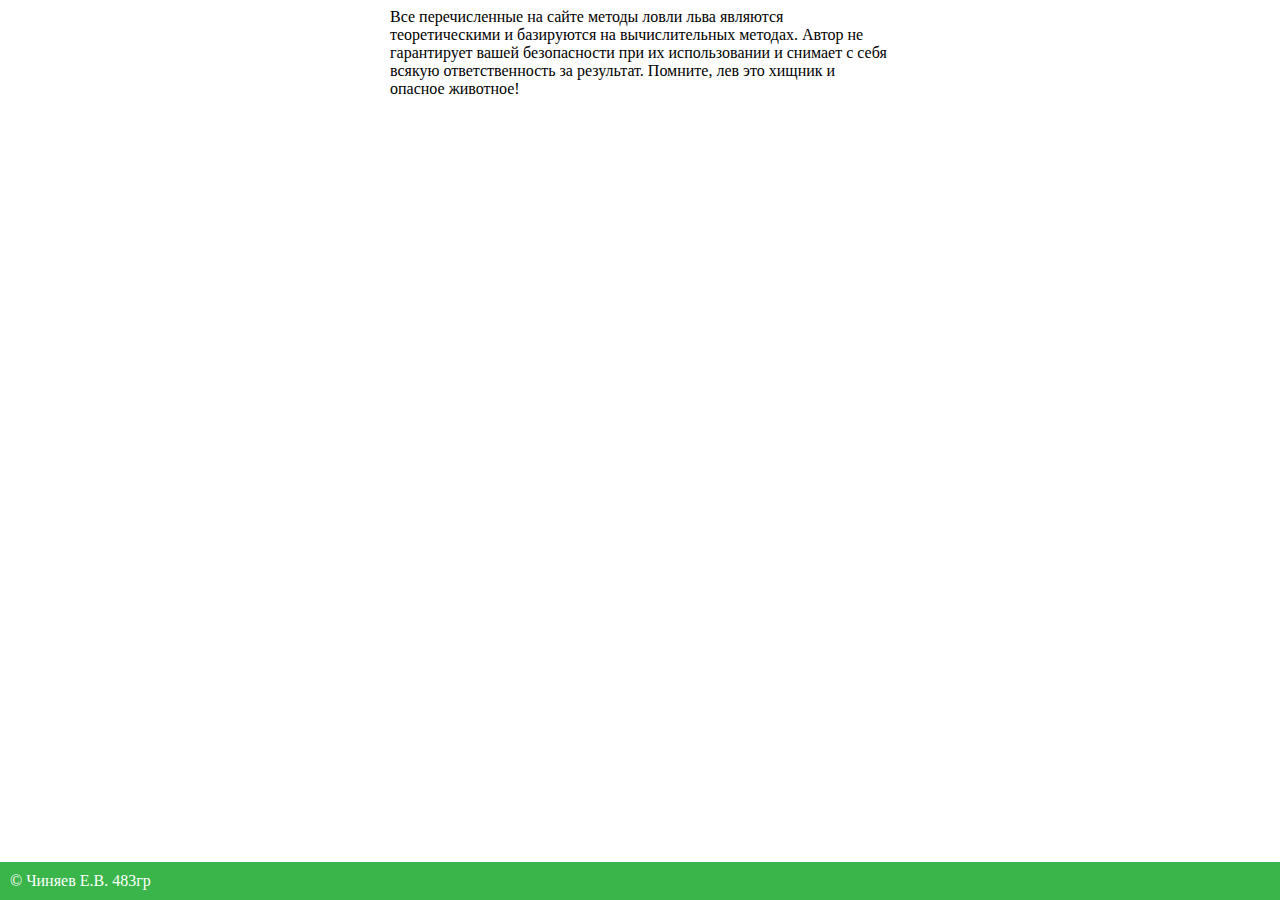
<file: index/Подвал.html>
<!DOCTYPE html PUBLIC "-//W3C//DTD XHTML 1.0 Strict//EN" 
   "http://www.w3.org/TR/xhtml1/DTD/xhtml1-strict.dtd">
<html xmlns="http://www.w3.org/1999/xhtml">
 <head>
  <meta http-equiv="Content-Type" content="text/html; charset=utf-8" />
  <title>Фиксированный подвал</title>
  <style type="text/css">
   #content {
    width: 500px; /* Ширина слоя */
    margin: 0 auto 50px; /* Выравнивание по центру */
   }
   #footer {
    position: fixed; /* Фиксированное положение */
    left: 0; bottom: 0; /* Левый нижний угол */
    padding: 10px; /* Поля вокруг текста */
    background: #39b54a; /* Цвет фона */
    color: #fff; /* Цвет текста */
    width: 100%; /* Ширина слоя */
   }
  </style>
 </head>
 <body>
  <div id="content">
   Все перечисленные на сайте методы ловли льва являются теоретическими 
   и базируются на вычислительных методах. Автор не гарантирует 
   вашей безопасности при их использовании и снимает с себя всякую 
   ответственность за результат. 
   Помните, лев это хищник и опасное животное! 
  </div>
  <div id="footer">
   &copy; Чиняев Е.В. 483гр
  </div>
 </body>
</html>
</file>
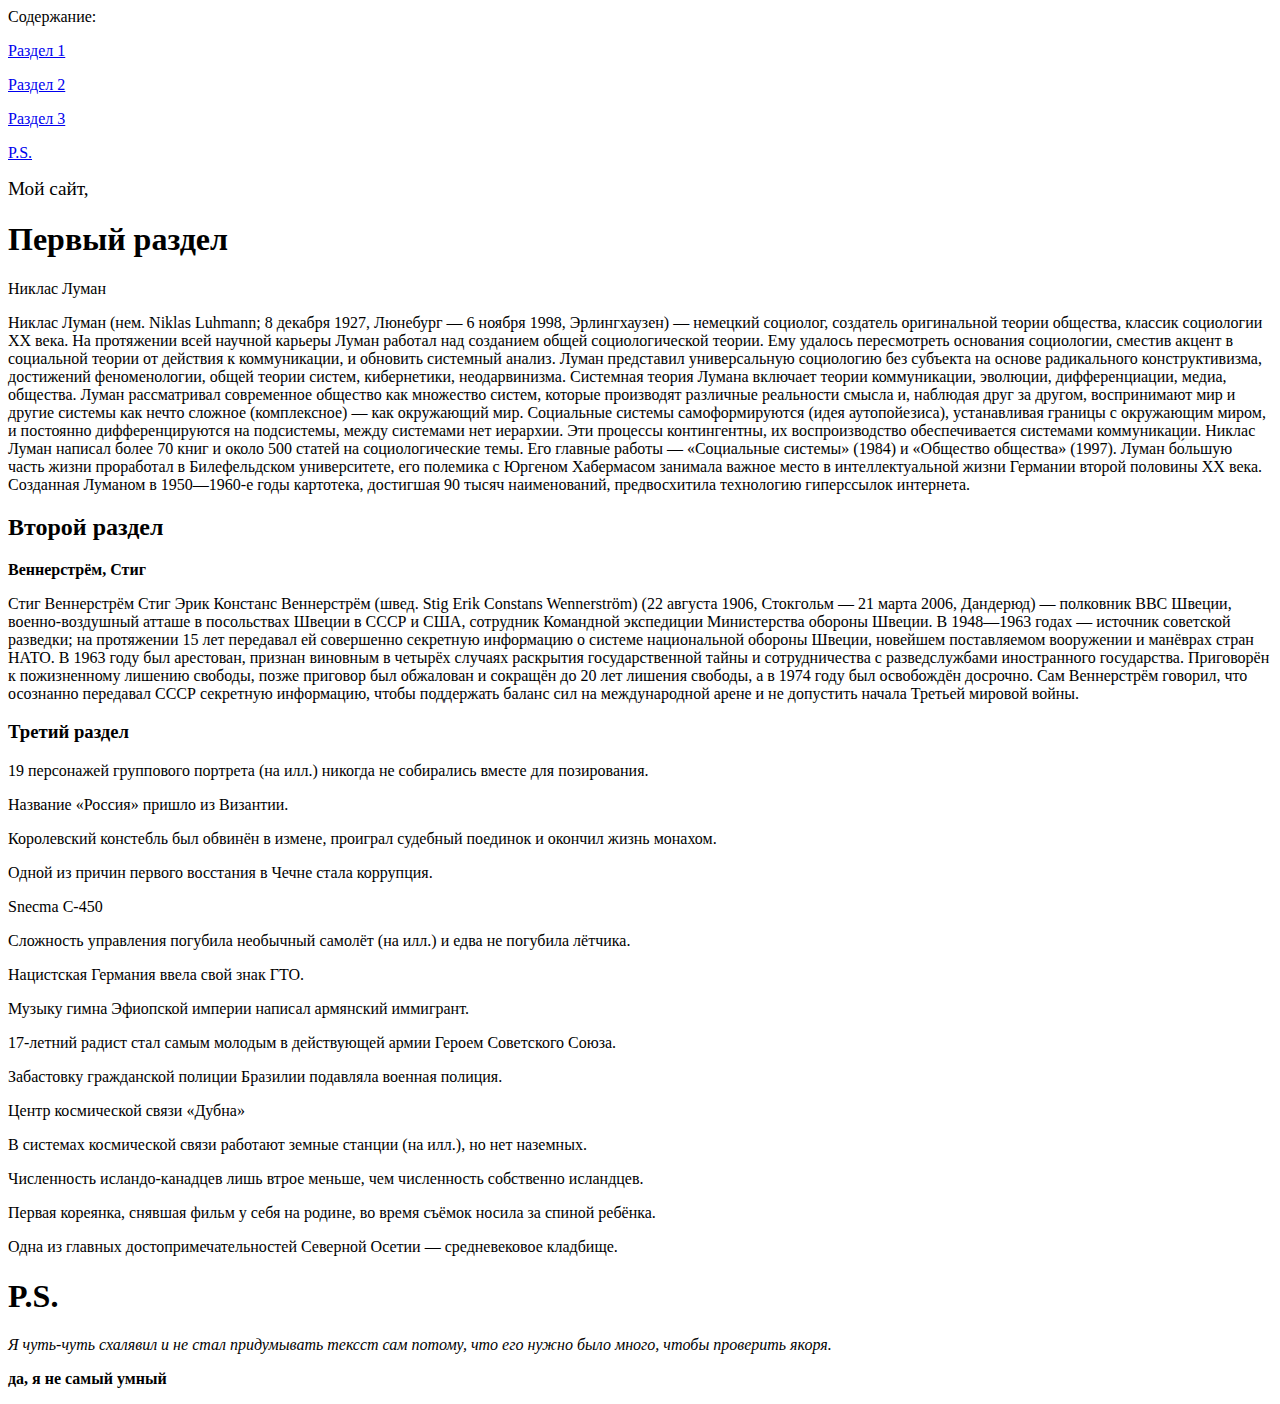
<file: index/Чиняев.html>
<html>
		<head>
			<meta http-equiv="Content-Type" content="text/html; charset=UTF-8">
			<title>483_Чиняев</title>
		</head>
			<body>
			<p> Содержание:</p>
			<p><a href="#h1">Раздел 1</a></p>
			<p><a href="#h2">Раздел 2</a></p>
			<p><a href="#h3">Раздел 3</a></p>
			<p><a href="#h4">P.S.</a></p>
				<big>Мой сайт,</big></a>
				<h1><a name=h1>Первый раздел</h1></a>
				<p>Никлас Луман </p>
				<p>Никлас Луман (нем. Niklas Luhmann; 8 декабря 1927, Люнебург — 6 ноября 1998, Эрлингхаузен) — немецкий социолог, создатель оригинальной теории общества, классик социологии XX века.

На протяжении всей научной карьеры Луман работал над созданием общей социологической теории. Ему удалось пересмотреть основания социологии, сместив акцент в социальной теории от действия к коммуникации, и обновить системный анализ. Луман представил универсальную социологию без субъекта на основе радикального конструктивизма, достижений феноменологии, общей теории систем, кибернетики, неодарвинизма. Системная теория Лумана включает теории коммуникации, эволюции, дифференциации, медиа, общества. Луман рассматривал современное общество как множество систем, которые производят различные реальности смысла и, наблюдая друг за другом, воспринимают мир и другие системы как нечто сложное (комплексное) — как окружающий мир. Социальные системы самоформируются (идея аутопойезиса), устанавливая границы с окружающим миром, и постоянно дифференцируются на подсистемы, между системами нет иерархии. Эти процессы контингентны, их воспроизводство обеспечивается системами коммуникации.

Никлас Луман написал более 70 книг и около 500 статей на социологические темы. Его главные работы — «Социальные системы» (1984) и «Общество общества» (1997). Луман бо́льшую часть жизни проработал в Билефельдском университете, его полемика с Юргеном Хабермасом занимала важное место в интеллектуальной жизни Германии второй половины XX века. Созданная Луманом в 1950—1960-е годы картотека, достигшая 90 тысяч наименований, предвосхитила технологию гиперссылок интернета. </p>

				<h2><a name=h2>Второй раздел</h2></a>
					
				<p><strong> Веннерстрём, Стиг </strong></p>
				
				<p>Стиг Веннерстрём
Стиг Эрик Констанс Веннерстрём (швед. Stig Erik Constans Wennerström) (22 августа 1906, Стокгольм — 21 марта 2006, Дандерюд) — полковник ВВС Швеции, военно-воздушный атташе в посольствах Швеции в СССР и США, сотрудник Командной экспедиции Министерства обороны Швеции. В 1948—1963 годах — источник советской разведки; на протяжении 15 лет передавал ей совершенно секретную информацию о системе национальной обороны Швеции, новейшем поставляемом вооружении и манёврах стран НАТО.

В 1963 году был арестован, признан виновным в четырёх случаях раскрытия государственной тайны и сотрудничества с разведслужбами иностранного государства. Приговорён к пожизненному лишению свободы, позже приговор был обжалован и сокращён до 20 лет лишения свободы, а в 1974 году был освобождён досрочно. Сам Веннерстрём говорил, что осознанно передавал СССР секретную информацию, чтобы поддержать баланс сил на международной арене и не допустить начала Третьей мировой войны.</p>
				<h3><a name=h3>Третий раздел</h3></a>

				<p>19 персонажей группового портрета (на илл.) никогда не собирались вместе для позирования.</p>
				<p>Название «Россия» пришло из Византии.</p>
				<p>Королевский констебль был обвинён в измене, проиграл судебный поединок и окончил жизнь монахом.</p>
				<p>Одной из причин первого восстания в Чечне стала коррупция.</p>
				<p>Snecma C-450</p>
				<p>Сложность управления погубила необычный самолёт (на илл.) и едва не погубила лётчика.</p>
				<p>Нацистская Германия ввела свой знак ГТО.</p>
				<p>Музыку гимна Эфиопской империи написал армянский иммигрант.</p>
				<p>17-летний радист стал самым молодым в действующей армии Героем Советского Союза.</p>
				<p>Забастовку гражданской полиции Бразилии подавляла военная полиция.</p>
				<p>Центр космической связи «Дубна»</p>
				<p>В системах космической связи работают земные станции (на илл.), но нет наземных.</p>
				<p>Численность исландо-канадцев лишь втрое меньше, чем численность собственно исландцев.</p>
				<p>Первая кореянка, снявшая фильм у себя на родине, во время съёмок носила за спиной ребёнка.</p>
				<p>Одна из главных достопримечательностей Северной Осетии — средневековое кладбище.</p>

				<a name=h4><h1 id="h4">P.S.</h4></a>
				<p><i>Я чуть-чуть схалявил и не стал придумывать тексст сам потому, что его нужно было много, чтобы проверить якоря.</i></p>
				<p><strong>да, я не самый умный</strong></p>

 
			</body>
	</html>
</file>
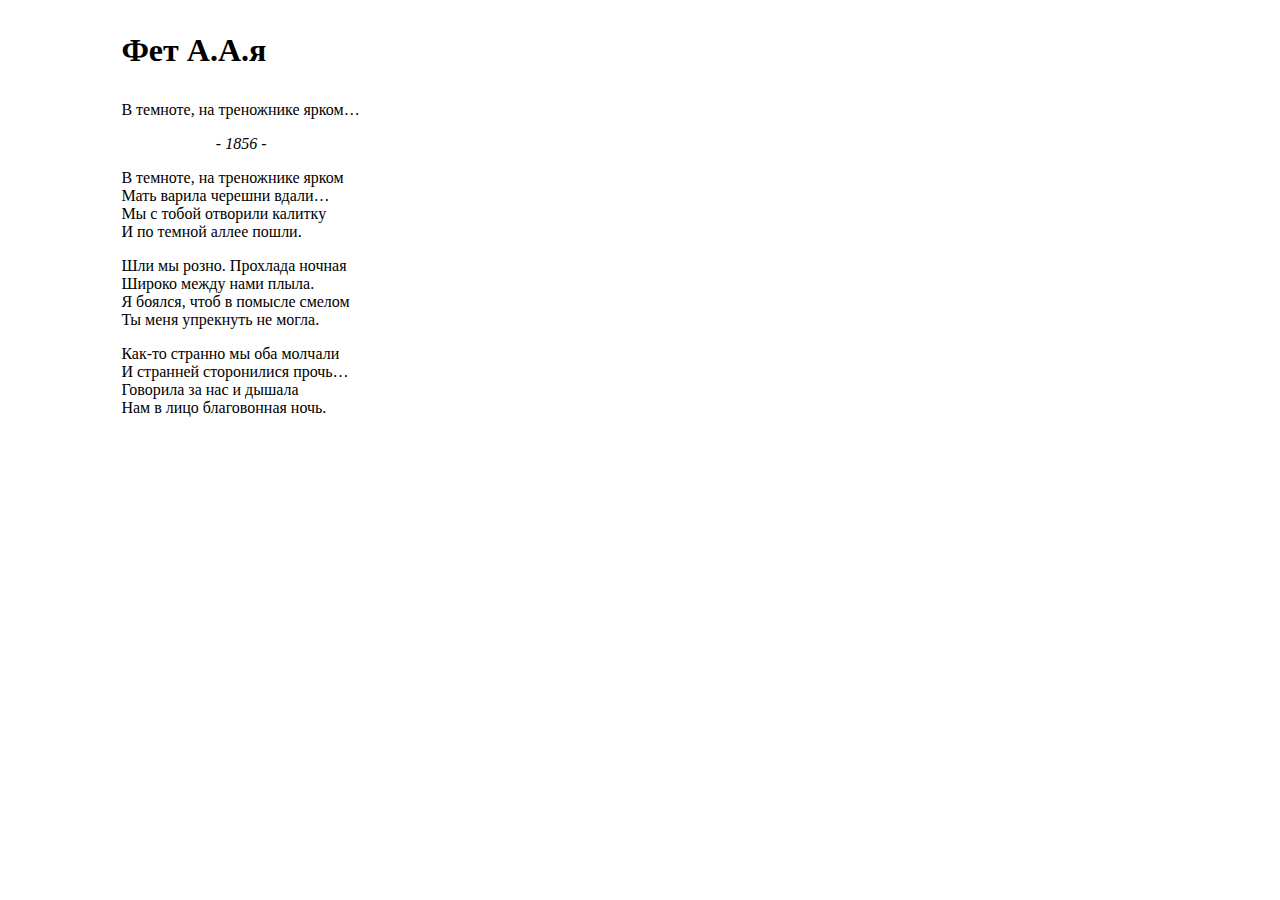
<file: index/Чиняев3-1.html>
<!DOCTYPE html>
	<html>
		<head>
			<meta http-equiv="Content-Type" content="text/html; charset=UTF-8">
			<title>483_Чиняев</title>
			<style>
				P { margin-left: 30mm; }
			</style>
		</head>
			<body>
				<h1><p>Фет А.А.я</p></h1> 
				<p>В темноте, на треножнике ярком…<br></p> 
				<p style="text-indent: 25mm;" ><i>        - 1856 - </i></p>
				<p>	В темноте, на треножнике ярком <br>
					Мать варила черешни вдали…     <br>
					Мы с тобой отворили калитку    <br>
					И по темной аллее пошли.</p>
				<p>	Шли мы розно. Прохлада ночная  <br>
					Широко между нами плыла.       <br>
					Я боялся, чтоб в помысле смелом<br>
					Ты меня упрекнуть не могла.</p> 
				<p>	Как-то странно мы оба молчали  <br> 
					И странней сторонилися прочь…  <br> 
					Говорила за нас и дышала       <br>
					Нам в лицо благовонная ночь.</p>
			</body>
	</html>
</file>
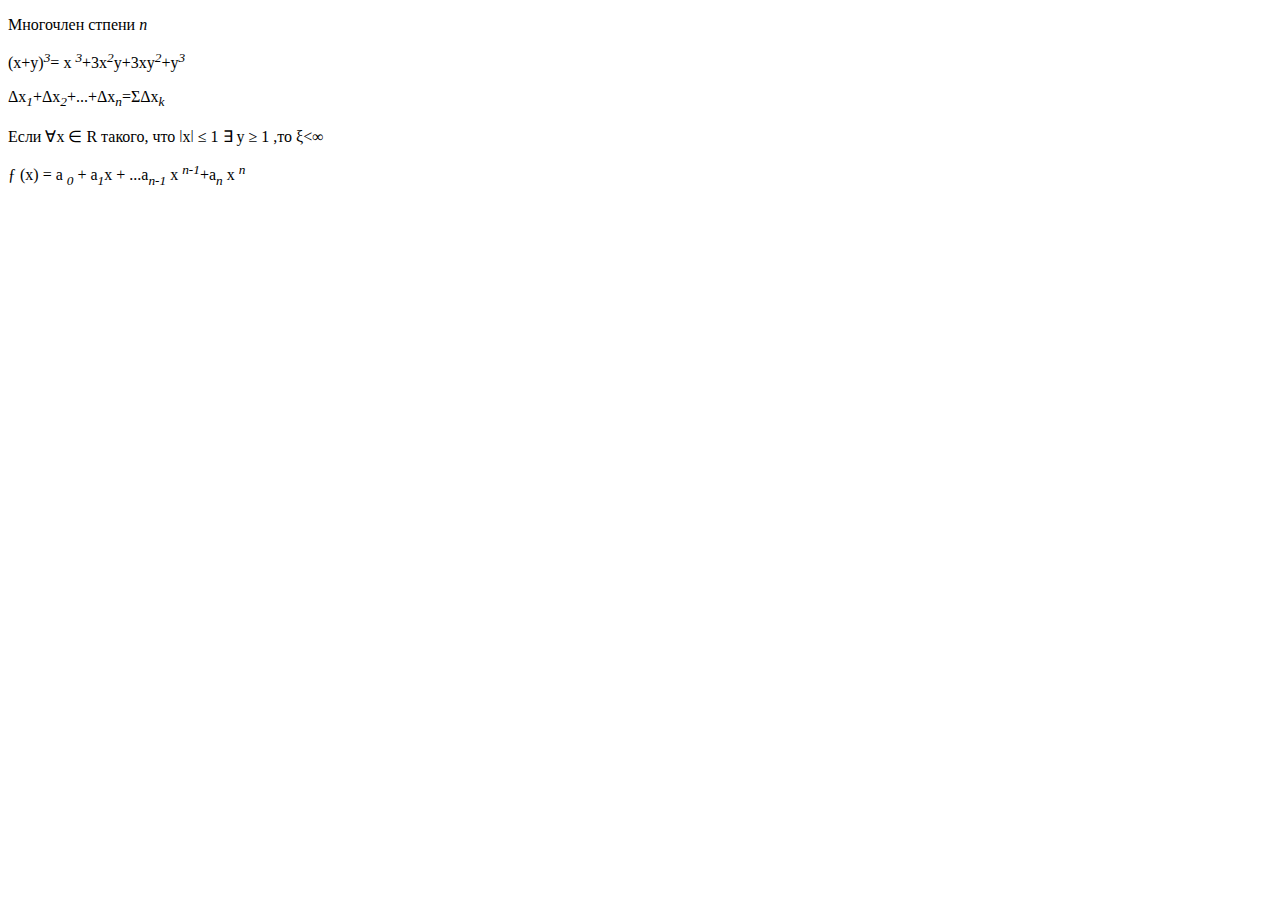
<file: index/Чиняев3-2.html>
<!DOCTYPE html>
	<html>
		<head>
			<meta http-equiv="Content-Type" content="text/html; charset=UTF-8">
			<title>483_Чиняев</title>
			<style>
			</style>
		</head>
			<body>
				<p>Многочлен стпени <i>n</i></p>
				<p>(x+y)<sup><i>3</i></sup>= x <sup><i>3</i></sup>+3x<sup><i>2</i></sup>y+3xy<sup><i>2</i></sup>+y<sup><i>3</i></sup></p>
				<p>&#916;x<sub><i>1</i></sub>+&#916;x<sub><i>2</i></sub>+...+&#916;x<sub><i>n</i></sub>=&#931;&#916;x<sub><i>k</i></sub></p>
				<p>Если &#8704;x &#8712; R такого, что &#448;x&#448; &#8804; 1 &#8707; y &#8805; 1 ,то &#958;<&#8734; </p>
				<p>&fnof; (x) = a <sub><i>0</i></sub> + a<sub><i>1</i></sub>x + ...a<sub><i>n-1</i></sub> x <sup><i>n-1</i></sup>+a<sub><i>n</i></sub> x <sup><i>n</i></sup></p>
			</body>
	</html>
</file>
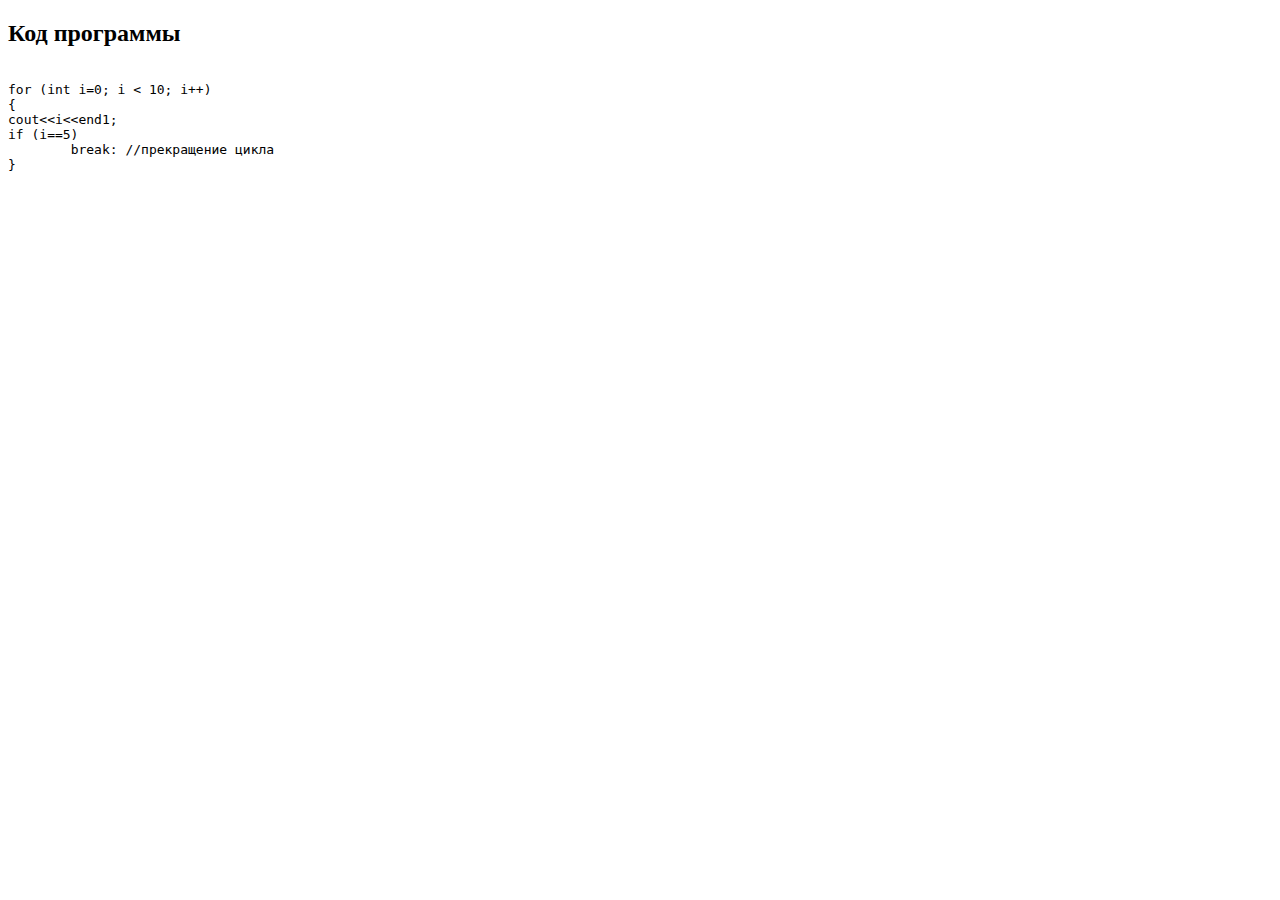
<file: index/Чиняев3-3.html>
<!DOCTYPE html>
	<html>
		<head>
			<meta http-equiv="Content-Type" content="text/html; charset=UTF-8">
			<title>483_Чиняев</title>
			<style>
			</style>
		</head>
			<body>
				<p><h2> Код программы</h2></p>
				<pre><code>
for (int i=0; i < 10; i++)
{
cout&lt;&lt;i&lt;&lt;end1;
if (i==5)
	break: //прекращение цикла
}
				</code></pre>
	</body>
	</html>
</file>
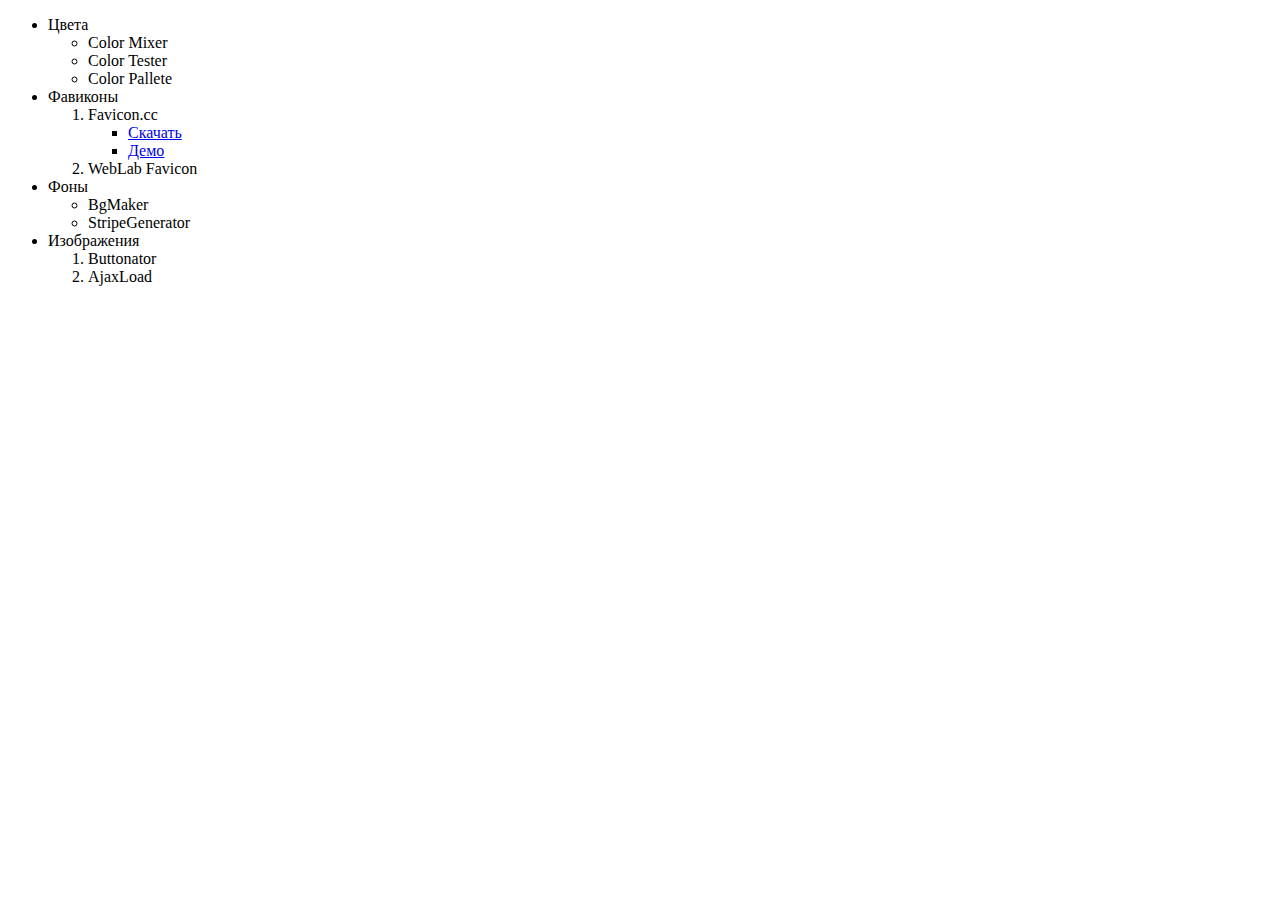
<file: index/Чиняев3-5.html>
<!DOCTYPE html>
	<html>
		<head>
			<meta http-equiv="Content-Type" content="text/html; charset=UTF-8">
			<title>483_Чиняев</title>
			<style>
			</style>
		</head>
			<body>
	<ul>
     <li>Цвета</li>
		<ul type="circle">
			<li>Color Mixer</li>
			<li>Color Tester</li>
			<li>Color Pallete</li>
		</ul>
     <li>Фавиконы</li>
		<ol type="1">
			<li>Favicon.cc</li>
				<ul type="square">
					<li><a href="https://www.favicon.cc/">Скачать</a></li>
					<li><a href="https://vk.com/egorrito">Демо</a></li>
				</ul>
				<li>WebLab Favicon</li>
		</ol>		
     <li>Фоны</li>
		<ul type="circle">
			<li>BgMaker</li>
			<li>StripeGenerator</li>
		</ul>
     <li>Изображения</li>
		<ol type="1">
			<li>Buttonator</li>
			<li>AjaxLoad</li>
		</ol>
	</ul>	
			</body>
	</html>
</file>
